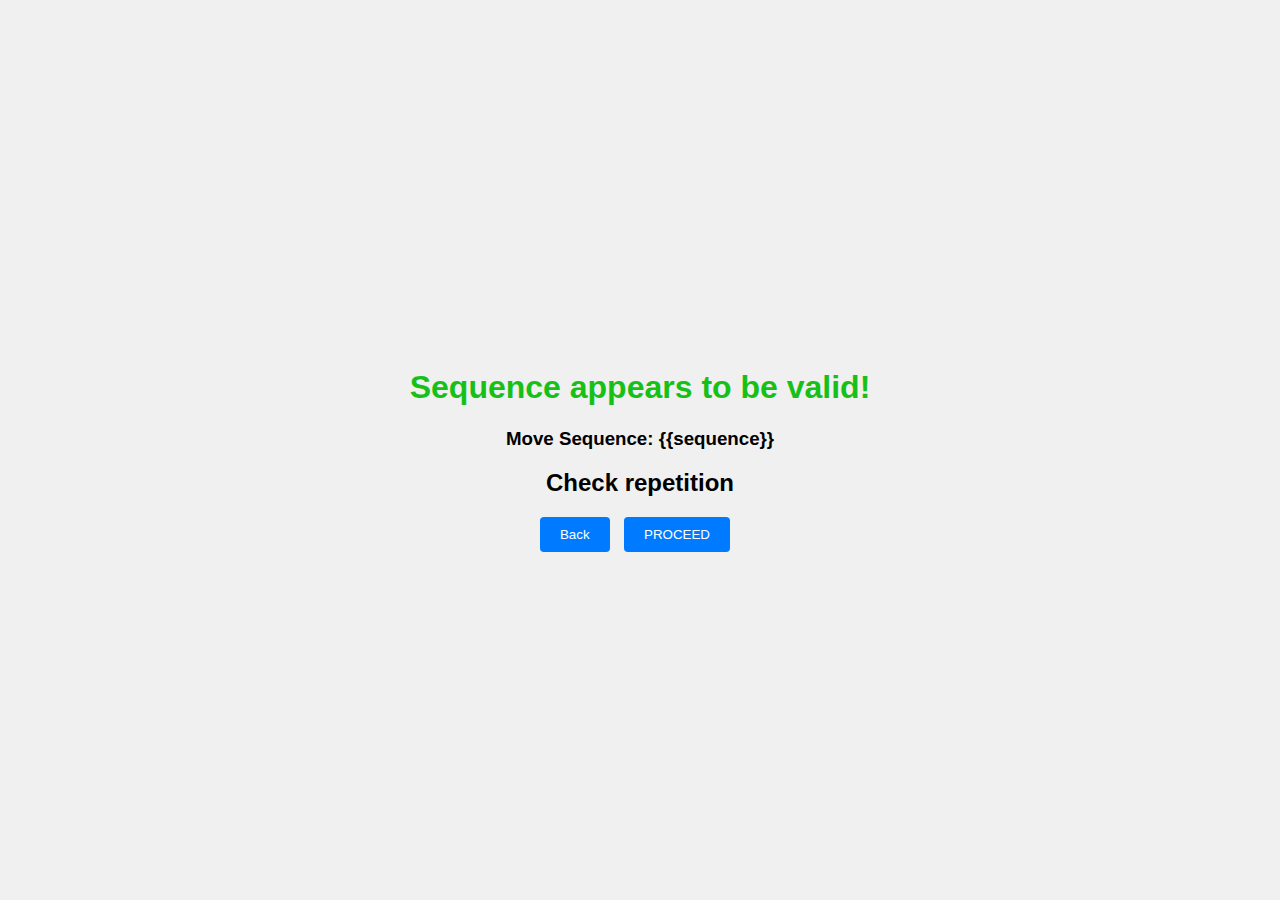
<file: templates/legal.html>
<!DOCTYPE html>
<html>
<head>
    <title>Valid Sequence</title>
    <style>
        body {
            font-family: Arial, sans-serif;
            background-color: #f0f0f0;
            display: flex;
            justify-content: center;
            align-items: center;
            height: 100vh;
            margin: 0;
        }

        .content {
            text-align: center;
        }

        h1 {
            color: rgb(23, 192, 23);
        }

        form {
            margin-top: 20px;
        }

        input[type="button"],
        input[type="submit"] {
            padding: 10px 20px;
            background-color: #007bff;
            color: white;
            border: none;
            border-radius: 4px;
            cursor: pointer;
            transition: background-color 0.3s ease;
            margin-right: 10px;
        }

        input[type="button"]:hover,
        input[type="submit"]:hover {
            background-color: #0056b3;
        }
    </style>
</head>
<body>
    <div class="content">
        <h1>Sequence appears to be valid!</h1>
        <form action="/process_repetition" method="get">
            <h3>Move Sequence: {{sequence}}</h3>
            <h2>Check repetition</h2>
            <input type="button" name="back" value="Back" onclick="window.location.href='/back'">
            <input type="submit" value="PROCEED">
        </form>
    </div>

    <script>
        // You can add any additional scripts here if needed
    </script>
</body>
</html>
</file>
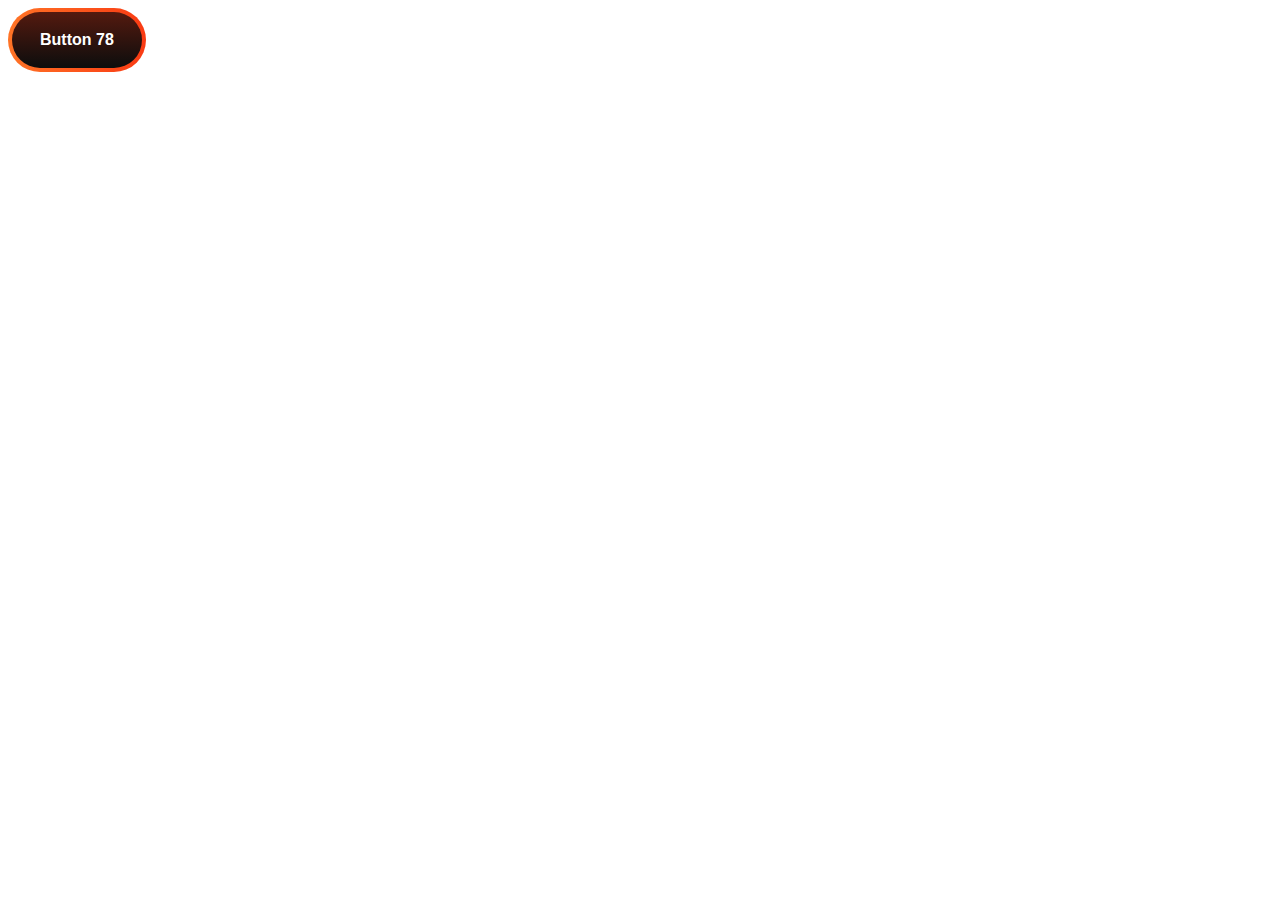
<file: templates/test.html>
<!DOCTYPE html>
<html lang="en">

<head>
    <meta charset="UTF-8">
    <meta name="viewport" content="width=device-width, initial-scale=1.0">
    <title>HTML Page with Side Menu</title>
    <link rel="stylesheet" type="text/css" href="css/button78.css">
</head>

<body>
    <button class="button-78" role="button">Button 78</button>
</body>

</html>
</file>
<file: templates/css/button78.css>
/* CSS */
.button-78 {
    align-items: center;
    appearance: none;
    background-clip: padding-box;
    background-color: initial;
    background-image: none;
    border-style: none;
    box-sizing: border-box;
    color: #fff;
    cursor: pointer;
    display: inline-block;
    flex-direction: row;
    flex-shrink: 0;
    font-family: Eina01,sans-serif;
    font-size: 16px;
    font-weight: 800;
    justify-content: center;
    line-height: 24px;
    margin: 0;
    min-height: 64px;
    outline: none;
    overflow: visible;
    padding: 19px 26px;
    pointer-events: auto;
    position: relative;
    text-align: center;
    text-decoration: none;
    text-transform: none;
    user-select: none;
    -webkit-user-select: none;
    touch-action: manipulation;
    vertical-align: middle;
    width: auto;
    word-break: keep-all;
    z-index: 0;
    }
    @media (min-width: 768px) {
    .button-78 {
        padding: 19px 32px;
    }
    }
    
    .button-78:before,
    .button-78:after {
        border-radius: 80px;
    }

    .button-78:before {
        background-image: linear-gradient(92.83deg, #ff7426 0, #f93a13 100%);
        content: "";
        display: block;
        height: 100%;
        left: 0;
        overflow: hidden;
        position: absolute;
        top: 0;
        width: 100%;
        z-index: -2;
    }
    
    .button-78:after {
        background-color: initial;
        background-image: linear-gradient(#541a0f 0, #0c0d0d 100%);
        bottom: 4px;
        content: "";
        display: block;
        left: 4px;
        overflow: hidden;
        position: absolute;
        right: 4px;
        top: 4px;
        transition: all 100ms ease-out;
        z-index: -1;
    }
    
    .button-78:hover:not(:disabled):before {
        background: linear-gradient(92.83deg, rgb(255, 116, 38) 0%, rgb(249, 58, 19) 100%);
    }
    
    .button-78:hover:not(:disabled):after {
        bottom: 0;
        left: 0;
        right: 0;
        top: 0;
        transition-timing-function: ease-in;
        opacity: 0;
    }
    
    .button-78:active:not(:disabled) {
        color: #ccc;
    }
    
    .button-78:active:not(:disabled):before {
        background-image: linear-gradient(0deg, rgba(0, 0, 0, .2), rgba(0, 0, 0, .2)), linear-gradient(92.83deg, #ff7426 0, #f93a13 100%);
    }
    
    .button-78:active:not(:disabled):after {
        background-image: linear-gradient(#541a0f 0, #0c0d0d 100%);
        bottom: 4px;
        left: 4px;
        right: 4px;
        top: 4px;
    }
    
    .button-78:disabled {
        cursor: default;
        opacity: .24;
    }
</file>
